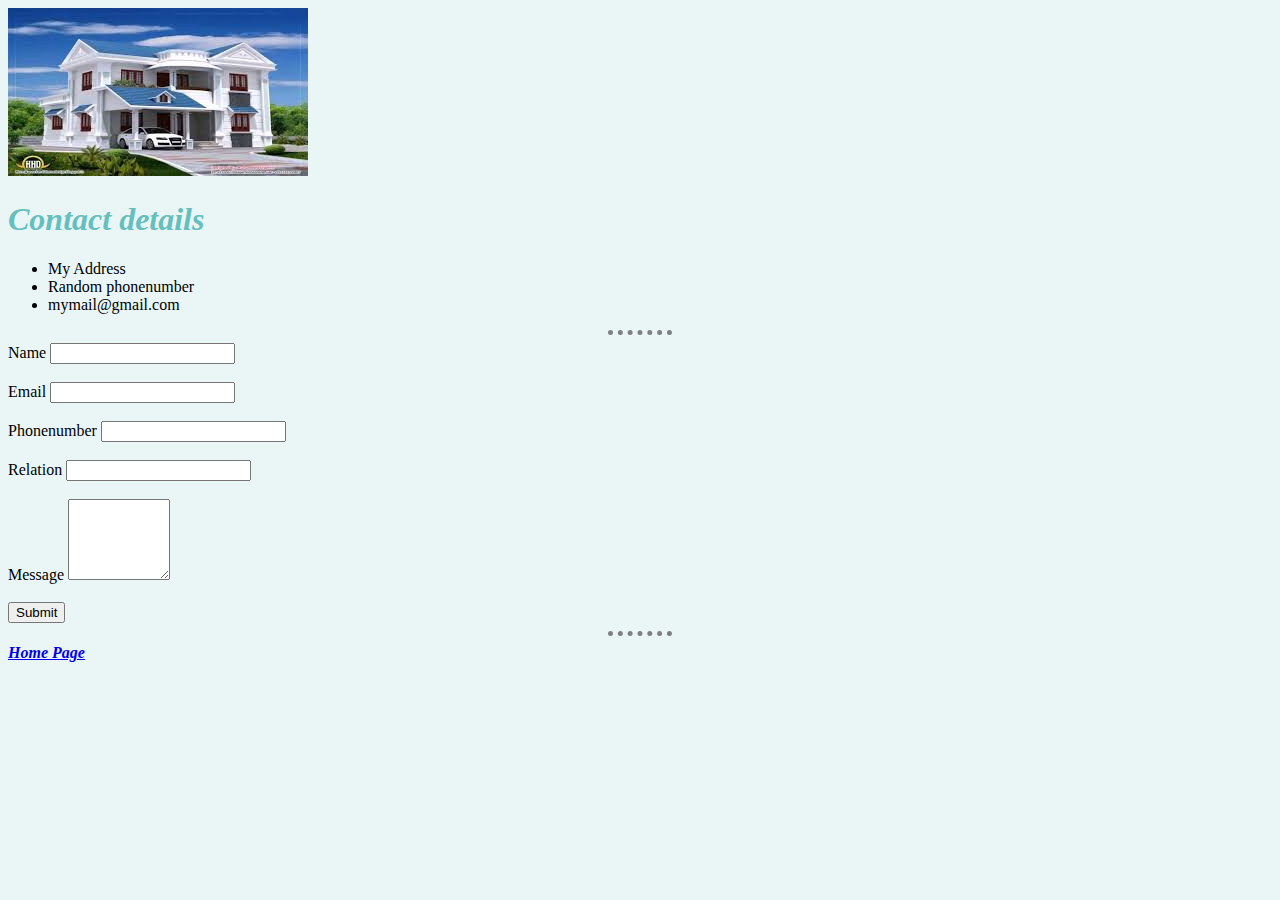
<file: html/contact.html>
<!DOCTYPE html>
<html>
<head>
	<title>Contact Page</title>
	<link rel="stylesheet"  href="../css/style.css">
</head>
<body>
	<img src="[data-uri]"alt="image house">
<h1> <strong><em> Contact details</em></strong></h1>
<ul>
<li>My Address</li>
<li>Random phonenumber</li>
<li>mymail@gmail.com</li>
</ul>
<hr>
<form action="mailto:info@ath@gmil.com" method="post" enctype="text/plain" >
	<label>Name</label>
	<input type="text" name="Name" value="">
    <br>
    <br>	
	<label>Email</label>
	<input type="email" name="Email">
    <br>
    <br>	
	<label>Phonenumber</label>
	<input type="number" name="Phonenumber">
    <br>
    <br>
	<label>Relation</label>
	<input type="text" name="Relation">
	<br>
	<br>
    <label>Message</label>
	<textarea name="Message" rows="5" cols="10"></textarea>
	<br>
	<br>
	<input type="submit" name="" formaction="">




</form>
<hr>
<a href="index.html"><em><strong>Home Page</strong></em></a>
</body>
</html>
</file>
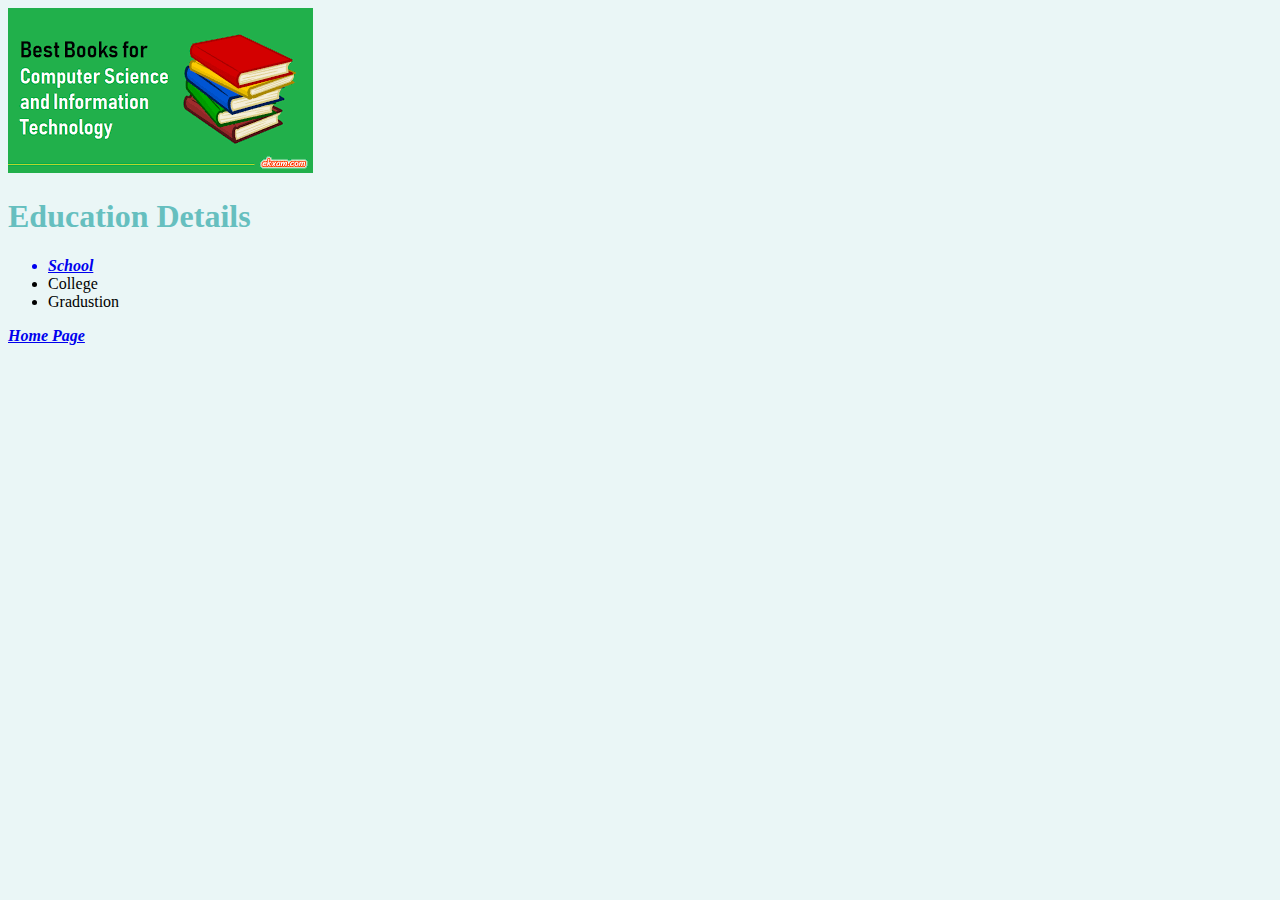
<file: html/education.html>
<!DOCTYPE html>
<html>
<head>
	<title>education</title>
	<link rel="stylesheet"  href="../css/style.css">
</head>
<body>
	<img src="[data-uri]"alt="books image">
	<h1>Education Details</h1>
	<ul>
		<a href="http://www.stjohnsledhupur.com/"><strong><em><li>School</li></em></strong></a>
		<li>College</li>
		<li>Gradustion</li>
	</ul>
	<a href="index.html"><em><strong>Home Page</strong></em></a>

</body>
</html>
</file>
<file: css/style.css>
body{
	background-color:#EAF6F6 ;
}

hr {
    border-style:none;
    border-top-style: dotted;
    color: grey;
    border-width: 5px;
    width: 5%;
}

h1 {
    font-size: 2rem;
    color: #66BFBF;
}

h3 {
	color: #66BFBF;
}

h2 {
	color: #66BFBF;
}
</file>
